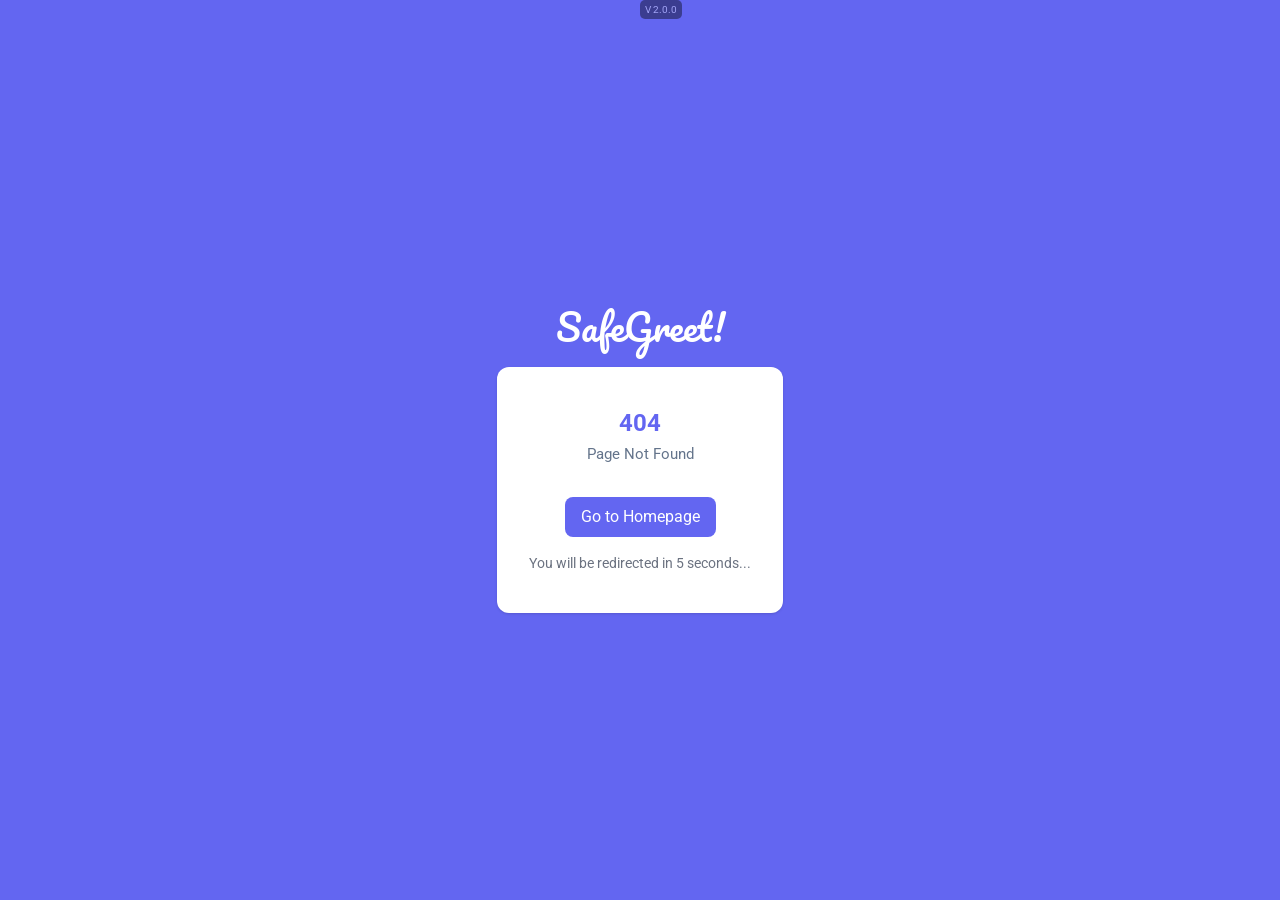
<file: index.html>
<!DOCTYPE html>
<html lang="en">

<head>
  <meta charset="UTF-8" />
  <meta name="viewport" content="width=device-width, initial-scale=1.0" />
  <title>Safe Greet</title>
  <link rel="apple-touch-icon" sizes="57x57" href="/apple-icon-57x57.png" />
  <link rel="apple-touch-icon" sizes="60x60" href="/apple-icon-60x60.png" />
  <link rel="apple-touch-icon" sizes="72x72" href="/apple-icon-72x72.png" />
  <link rel="apple-touch-icon" sizes="76x76" href="/apple-icon-76x76.png" />
  <link rel="apple-touch-icon" sizes="114x114" href="/apple-icon-114x114.png" />
  <link rel="apple-touch-icon" sizes="120x120" href="/apple-icon-120x120.png" />
  <link rel="apple-touch-icon" sizes="144x144" href="/apple-icon-144x144.png" />
  <link rel="apple-touch-icon" sizes="152x152" href="/apple-icon-152x152.png" />
  <link rel="apple-touch-icon" sizes="180x180" href="/apple-icon-180x180.png" />
  <link rel="icon" type="image/png" sizes="192x192" href="/android-icon-192x192.png" />
  <link rel="icon" type="image/png" sizes="32x32" href="/favicon-32x32.png" />
  <link rel="icon" type="image/png" sizes="96x96" href="/favicon-96x96.png" />
  <link rel="icon" type="image/png" sizes="16x16" href="/favicon-16x16.png" />
  <link rel="preconnect" href="https://fonts.googleapis.com" />
  <link rel="preconnect" href="https://fonts.gstatic.com" crossorigin />
  <link href="https://fonts.googleapis.com/css2?family=Pacifico&display=swap" rel="stylesheet" />
  <link rel="stylesheet" href="https://fonts.googleapis.com/css2?family=Roboto:wght@400;500;700&display=swap" />
  <link href="https://fonts.googleapis.com/css2?family=Space+Mono:ital,wght@0,400;0,700;1,400;1,700&display=swap"
    rel="stylesheet">
  <link rel="manifest" href="/manifest.json" />
  <meta name="msapplication-TileColor" content="#ffffff" />
  <meta name="msapplication-TileImage" content="/ms-icon-144x144.png" />
  <meta name="theme-color" content="#ffffff" />
  <meta http-equiv="Cache-Control" content="no-store, no-cache, must-revalidate, max-age=0" />
  <meta http-equiv="Pragma" content="no-cache" />
  <meta http-equiv="Expires" content="0" />
  <script src="https://cdn.lrkt-in.com/LogRocket.min.js" crossorigin="anonymous"></script>
  <script>
    window.LogRocket && window.LogRocket.init("ntik8a/safegreet");
  </script>
  <script type="module" crossorigin src="/assets/index-DCoLUc3e.js"></script>
  <link rel="stylesheet" crossorigin href="/assets/index-DtnI2so9.css">
</head>

<body>
  <div id="root"></div>
</body>

</html>
</file>
<file: assets/index-DtnI2so9.css>
html,:host{line-height:1.5;-webkit-text-size-adjust:100%;-moz-tab-size:4;tab-size:4;font-family:ui-sans-serif,system-ui,sans-serif,"Apple Color Emoji","Segoe UI Emoji",Segoe UI Symbol,"Noto Color Emoji";font-feature-settings:normal;font-variation-settings:normal;-webkit-tap-highlight-color:transparent}.leaflet-pane,.leaflet-tile,.leaflet-marker-icon,.leaflet-marker-shadow,.leaflet-tile-container,.leaflet-pane>svg,.leaflet-pane>canvas,.leaflet-zoom-box,.leaflet-image-layer,.leaflet-layer{position:absolute;left:0;top:0}.leaflet-container{overflow:hidden}.leaflet-tile,.leaflet-marker-icon,.leaflet-marker-shadow{-webkit-user-select:none;-moz-user-select:none;user-select:none;-webkit-user-drag:none}.leaflet-tile::-moz-selection{background:transparent}.leaflet-tile::selection{background:transparent}.leaflet-safari .leaflet-tile{image-rendering:-webkit-optimize-contrast}.leaflet-safari .leaflet-tile-container{width:1600px;height:1600px;-webkit-transform-origin:0 0}.leaflet-marker-icon,.leaflet-marker-shadow{display:block}.leaflet-container .leaflet-overlay-pane svg{max-width:none!important;max-height:none!important}.leaflet-container .leaflet-marker-pane img,.leaflet-container .leaflet-shadow-pane img,.leaflet-container .leaflet-tile-pane img,.leaflet-container img.leaflet-image-layer,.leaflet-container .leaflet-tile{max-width:none!important;max-height:none!important;width:auto;padding:0}.leaflet-container img.leaflet-tile{mix-blend-mode:plus-lighter}.leaflet-container.leaflet-touch-zoom{touch-action:pan-x pan-y}.leaflet-container.leaflet-touch-drag{touch-action:none;touch-action:pinch-zoom}.leaflet-container.leaflet-touch-drag.leaflet-touch-zoom{touch-action:none}.leaflet-container{-webkit-tap-highlight-color:transparent}.leaflet-container a{-webkit-tap-highlight-color:rgba(51,181,229,.4)}.leaflet-tile{filter:inherit;visibility:hidden}.leaflet-tile-loaded{visibility:inherit}.leaflet-zoom-box{width:0;height:0;box-sizing:border-box;z-index:800}.leaflet-overlay-pane svg{-moz-user-select:none}.leaflet-pane{z-index:400}.leaflet-tile-pane{z-index:200}.leaflet-overlay-pane{z-index:400}.leaflet-shadow-pane{z-index:500}.leaflet-marker-pane{z-index:600}.leaflet-tooltip-pane{z-index:650}.leaflet-popup-pane{z-index:700}.leaflet-map-pane canvas{z-index:100}.leaflet-map-pane svg{z-index:200}.leaflet-vml-shape{width:1px;height:1px}.lvml{behavior:url(#default#VML);display:inline-block;position:absolute}.leaflet-control{position:relative;z-index:800;pointer-events:visiblePainted;pointer-events:auto}.leaflet-top,.leaflet-bottom{position:absolute;z-index:1000;pointer-events:none}.leaflet-top{top:0}.leaflet-right{right:0}.leaflet-bottom{bottom:0}.leaflet-left{left:0}.leaflet-control{float:left;clear:both}.leaflet-right .leaflet-control{float:right}.leaflet-top .leaflet-control{margin-top:10px}.leaflet-bottom .leaflet-control{margin-bottom:10px}.leaflet-left .leaflet-control{margin-left:10px}.leaflet-right .leaflet-control{margin-right:10px}.leaflet-fade-anim .leaflet-popup{opacity:0;transition:opacity .2s linear}.leaflet-fade-anim .leaflet-map-pane .leaflet-popup{opacity:1}.leaflet-zoom-animated{transform-origin:0 0}svg.leaflet-zoom-animated{will-change:transform}.leaflet-zoom-anim .leaflet-zoom-animated{transition:transform .25s cubic-bezier(0,0,.25,1)}.leaflet-zoom-anim .leaflet-tile,.leaflet-pan-anim .leaflet-tile{transition:none}.leaflet-zoom-anim .leaflet-zoom-hide{visibility:hidden}.leaflet-interactive{cursor:pointer}.leaflet-grab{cursor:grab}.leaflet-crosshair,.leaflet-crosshair .leaflet-interactive{cursor:crosshair}.leaflet-popup-pane,.leaflet-control{cursor:auto}.leaflet-dragging .leaflet-grab,.leaflet-dragging .leaflet-grab .leaflet-interactive,.leaflet-dragging .leaflet-marker-draggable{cursor:move;cursor:grabbing}.leaflet-marker-icon,.leaflet-marker-shadow,.leaflet-image-layer,.leaflet-pane>svg path,.leaflet-tile-container{pointer-events:none}.leaflet-marker-icon.leaflet-interactive,.leaflet-image-layer.leaflet-interactive,.leaflet-pane>svg path.leaflet-interactive,svg.leaflet-image-layer.leaflet-interactive path{pointer-events:visiblePainted;pointer-events:auto}.leaflet-container{background:#ddd;outline-offset:1px}.leaflet-container a{color:#0078a8}.leaflet-zoom-box{border:2px dotted #38f;background:#ffffff80}.leaflet-container{font-family:Helvetica Neue,Arial,Helvetica,sans-serif;font-size:12px;font-size:.75rem;line-height:1.5}.leaflet-bar{box-shadow:0 1px 5px #000000a6;border-radius:4px}.leaflet-bar a{background-color:#fff;border-bottom:1px solid #ccc;width:26px;height:26px;line-height:26px;display:block;text-align:center;text-decoration:none;color:#000}.leaflet-bar a,.leaflet-control-layers-toggle{background-position:50% 50%;background-repeat:no-repeat;display:block}.leaflet-bar a:hover,.leaflet-bar a:focus{background-color:#f4f4f4}.leaflet-bar a:first-child{border-top-left-radius:4px;border-top-right-radius:4px}.leaflet-bar a:last-child{border-bottom-left-radius:4px;border-bottom-right-radius:4px;border-bottom:none}.leaflet-bar a.leaflet-disabled{cursor:default;background-color:#f4f4f4;color:#bbb}.leaflet-touch .leaflet-bar a{width:30px;height:30px;line-height:30px}.leaflet-touch .leaflet-bar a:first-child{border-top-left-radius:2px;border-top-right-radius:2px}.leaflet-touch .leaflet-bar a:last-child{border-bottom-left-radius:2px;border-bottom-right-radius:2px}.leaflet-control-zoom-in,.leaflet-control-zoom-out{font:700 18px Lucida Console,Monaco,monospace;text-indent:1px}.leaflet-touch .leaflet-control-zoom-in,.leaflet-touch .leaflet-control-zoom-out{font-size:22px}.leaflet-control-layers{box-shadow:0 1px 5px #0006;background:#fff;border-radius:5px}.leaflet-control-layers-toggle{background-image:url([data-uri]);width:36px;height:36px}.leaflet-retina .leaflet-control-layers-toggle{background-image:url([data-uri]);background-size:26px 26px}.leaflet-touch .leaflet-control-layers-toggle{width:44px;height:44px}.leaflet-control-layers .leaflet-control-layers-list,.leaflet-control-layers-expanded .leaflet-control-layers-toggle{display:none}.leaflet-control-layers-expanded .leaflet-control-layers-list{display:block;position:relative}.leaflet-control-layers-expanded{padding:6px 10px 6px 6px;color:#333;background:#fff}.leaflet-control-layers-scrollbar{overflow-y:scroll;overflow-x:hidden;padding-right:5px}.leaflet-control-layers-selector{margin-top:2px;position:relative;top:1px}.leaflet-control-layers label{display:block;font-size:13px;font-size:1.08333em}.leaflet-control-layers-separator{height:0;border-top:1px solid #ddd;margin:5px -10px 5px -6px}.leaflet-default-icon-path{background-image:url([data-uri])}.leaflet-container .leaflet-control-attribution{background:#fff;background:#fffc;margin:0}.leaflet-control-attribution,.leaflet-control-scale-line{padding:0 5px;color:#333;line-height:1.4}.leaflet-control-attribution a{text-decoration:none}.leaflet-control-attribution a:hover,.leaflet-control-attribution a:focus{text-decoration:underline}.leaflet-attribution-flag{display:inline!important;vertical-align:baseline!important;width:1em;height:.6669em}.leaflet-left .leaflet-control-scale{margin-left:5px}.leaflet-bottom .leaflet-control-scale{margin-bottom:5px}.leaflet-control-scale-line{border:2px solid #777;border-top:none;line-height:1.1;padding:2px 5px 1px;white-space:nowrap;box-sizing:border-box;background:#fffc;text-shadow:1px 1px #fff}.leaflet-control-scale-line:not(:first-child){border-top:2px solid #777;border-bottom:none;margin-top:-2px}.leaflet-control-scale-line:not(:first-child):not(:last-child){border-bottom:2px solid #777}.leaflet-touch .leaflet-control-attribution,.leaflet-touch .leaflet-control-layers,.leaflet-touch .leaflet-bar{box-shadow:none}.leaflet-touch .leaflet-control-layers,.leaflet-touch .leaflet-bar{border:2px solid rgba(0,0,0,.2);background-clip:padding-box}.leaflet-popup{position:absolute;text-align:center;margin-bottom:20px}.leaflet-popup-content-wrapper{padding:1px;text-align:left;border-radius:12px}.leaflet-popup-content{margin:13px 24px 13px 20px;line-height:1.3;font-size:13px;font-size:1.08333em;min-height:1px}.leaflet-popup-content p{margin:1.3em 0}.leaflet-popup-tip-container{width:40px;height:20px;position:absolute;left:50%;margin-top:-1px;margin-left:-20px;overflow:hidden;pointer-events:none}.leaflet-popup-tip{width:17px;height:17px;padding:1px;margin:-10px auto 0;pointer-events:auto;transform:rotate(45deg)}.leaflet-popup-content-wrapper,.leaflet-popup-tip{background:#fff;color:#333;box-shadow:0 3px 14px #0006}.leaflet-container a.leaflet-popup-close-button{position:absolute;top:0;right:0;border:none;text-align:center;width:24px;height:24px;font:16px/24px Tahoma,Verdana,sans-serif;color:#757575;text-decoration:none;background:transparent}.leaflet-container a.leaflet-popup-close-button:hover,.leaflet-container a.leaflet-popup-close-button:focus{color:#585858}.leaflet-popup-scrolled{overflow:auto}.leaflet-oldie .leaflet-popup-content-wrapper{-ms-zoom:1}.leaflet-oldie .leaflet-popup-tip{width:24px;margin:0 auto;-ms-filter:"progid:DXImageTransform.Microsoft.Matrix(M11=0.70710678, M12=0.70710678, M21=-0.70710678, M22=0.70710678)";filter:progid:DXImageTransform.Microsoft.Matrix(M11=.70710678,M12=.70710678,M21=-.70710678,M22=.70710678)}.leaflet-oldie .leaflet-control-zoom,.leaflet-oldie .leaflet-control-layers,.leaflet-oldie .leaflet-popup-content-wrapper,.leaflet-oldie .leaflet-popup-tip{border:1px solid #999}.leaflet-div-icon{background:#fff;border:1px solid #666}.leaflet-tooltip{position:absolute;padding:6px;background-color:#fff;border:1px solid #fff;border-radius:3px;color:#222;white-space:nowrap;-webkit-user-select:none;-moz-user-select:none;user-select:none;pointer-events:none;box-shadow:0 1px 3px #0006}.leaflet-tooltip.leaflet-interactive{cursor:pointer;pointer-events:auto}.leaflet-tooltip-top:before,.leaflet-tooltip-bottom:before,.leaflet-tooltip-left:before,.leaflet-tooltip-right:before{position:absolute;pointer-events:none;border:6px solid transparent;background:transparent;content:""}.leaflet-tooltip-bottom{margin-top:6px}.leaflet-tooltip-top{margin-top:-6px}.leaflet-tooltip-bottom:before,.leaflet-tooltip-top:before{left:50%;margin-left:-6px}.leaflet-tooltip-top:before{bottom:0;margin-bottom:-12px;border-top-color:#fff}.leaflet-tooltip-bottom:before{top:0;margin-top:-12px;margin-left:-6px;border-bottom-color:#fff}.leaflet-tooltip-left{margin-left:-6px}.leaflet-tooltip-right{margin-left:6px}.leaflet-tooltip-left:before,.leaflet-tooltip-right:before{top:50%;margin-top:-6px}.leaflet-tooltip-left:before{right:0;margin-right:-12px;border-left-color:#fff}.leaflet-tooltip-right:before{left:0;margin-left:-12px;border-right-color:#fff}@media print{.leaflet-control{-webkit-print-color-adjust:exact;print-color-adjust:exact}}html,body{width:100%;height:100%}input::-ms-clear,input::-ms-reveal{display:none}*,*:before,*:after{box-sizing:border-box}html{font-family:sans-serif;line-height:1.15;-webkit-text-size-adjust:100%;-ms-text-size-adjust:100%;-ms-overflow-style:scrollbar;-webkit-tap-highlight-color:rgba(0,0,0,0)}body{margin:0}[tabindex="-1"]:focus{outline:none}hr{box-sizing:content-box;height:0;overflow:visible}h1,h2,h3,h4,h5,h6{margin-top:0;margin-bottom:.5em;font-weight:500}p{margin-top:0;margin-bottom:1em}abbr[title],abbr[data-original-title]{-webkit-text-decoration:underline dotted;text-decoration:underline;text-decoration:underline dotted;border-bottom:0;cursor:help}address{margin-bottom:1em;font-style:normal;line-height:inherit}input[type=text],input[type=password],input[type=number],textarea{-webkit-appearance:none}ol,ul,dl{margin-top:0;margin-bottom:1em}ol ol,ul ul,ol ul,ul ol{margin-bottom:0}dt{font-weight:500}dd{margin-bottom:.5em;margin-left:0}blockquote{margin:0 0 1em}dfn{font-style:italic}sub,sup{position:relative;font-size:75%;line-height:0;vertical-align:baseline}pre,code,kbd,samp{font-size:1em;font-family:SFMono-Regular,Consolas,Liberation Mono,Menlo,Courier,monospace}pre{margin-top:0;margin-bottom:1em;overflow:auto}figure{margin:0 0 1em}img{vertical-align:middle;border-style:none}a,area,button,[role=button],input:not([type=range]),label,select,summary,textarea{touch-action:manipulation}table{border-collapse:collapse}caption{padding-top:.75em;padding-bottom:.3em;text-align:left;caption-side:bottom}input,button,select,optgroup,textarea{margin:0;color:inherit;font-size:inherit;font-family:inherit;line-height:inherit}button,input{overflow:visible}button,html [type=button],[type=reset],[type=submit]{-webkit-appearance:button}button::-moz-focus-inner,[type=button]::-moz-focus-inner,[type=reset]::-moz-focus-inner,[type=submit]::-moz-focus-inner{padding:0;border-style:none}input[type=radio],input[type=checkbox]{box-sizing:border-box;padding:0}input[type=date],input[type=time],input[type=datetime-local],input[type=month]{-webkit-appearance:listbox}textarea{overflow:auto;resize:vertical}fieldset{min-width:0;margin:0;padding:0;border:0}legend{display:block;width:100%;max-width:100%;margin-bottom:.5em;padding:0;color:inherit;font-size:1.5em;line-height:inherit;white-space:normal}[type=number]::-webkit-inner-spin-button,[type=number]::-webkit-outer-spin-button{height:auto}[type=search]{outline-offset:-2px;-webkit-appearance:none}[type=search]::-webkit-search-cancel-button,[type=search]::-webkit-search-decoration{-webkit-appearance:none}::-webkit-file-upload-button{font:inherit;-webkit-appearance:button}output{display:inline-block}template{display:none}[hidden]{display:none!important}mark{padding:.2em;background-color:#feffe6}*,:before,:after{--tw-border-spacing-x: 0;--tw-border-spacing-y: 0;--tw-translate-x: 0;--tw-translate-y: 0;--tw-rotate: 0;--tw-skew-x: 0;--tw-skew-y: 0;--tw-scale-x: 1;--tw-scale-y: 1;--tw-pan-x: ;--tw-pan-y: ;--tw-pinch-zoom: ;--tw-scroll-snap-strictness: proximity;--tw-gradient-from-position: ;--tw-gradient-via-position: ;--tw-gradient-to-position: ;--tw-ordinal: ;--tw-slashed-zero: ;--tw-numeric-figure: ;--tw-numeric-spacing: ;--tw-numeric-fraction: ;--tw-ring-inset: ;--tw-ring-offset-width: 0px;--tw-ring-offset-color: #fff;--tw-ring-color: rgb(59 130 246 / .5);--tw-ring-offset-shadow: 0 0 #0000;--tw-ring-shadow: 0 0 #0000;--tw-shadow: 0 0 #0000;--tw-shadow-colored: 0 0 #0000;--tw-blur: ;--tw-brightness: ;--tw-contrast: ;--tw-grayscale: ;--tw-hue-rotate: ;--tw-invert: ;--tw-saturate: ;--tw-sepia: ;--tw-drop-shadow: ;--tw-backdrop-blur: ;--tw-backdrop-brightness: ;--tw-backdrop-contrast: ;--tw-backdrop-grayscale: ;--tw-backdrop-hue-rotate: ;--tw-backdrop-invert: ;--tw-backdrop-opacity: ;--tw-backdrop-saturate: ;--tw-backdrop-sepia: ;--tw-contain-size: ;--tw-contain-layout: ;--tw-contain-paint: ;--tw-contain-style: }::backdrop{--tw-border-spacing-x: 0;--tw-border-spacing-y: 0;--tw-translate-x: 0;--tw-translate-y: 0;--tw-rotate: 0;--tw-skew-x: 0;--tw-skew-y: 0;--tw-scale-x: 1;--tw-scale-y: 1;--tw-pan-x: ;--tw-pan-y: ;--tw-pinch-zoom: ;--tw-scroll-snap-strictness: proximity;--tw-gradient-from-position: ;--tw-gradient-via-position: ;--tw-gradient-to-position: ;--tw-ordinal: ;--tw-slashed-zero: ;--tw-numeric-figure: ;--tw-numeric-spacing: ;--tw-numeric-fraction: ;--tw-ring-inset: ;--tw-ring-offset-width: 0px;--tw-ring-offset-color: #fff;--tw-ring-color: rgb(59 130 246 / .5);--tw-ring-offset-shadow: 0 0 #0000;--tw-ring-shadow: 0 0 #0000;--tw-shadow: 0 0 #0000;--tw-shadow-colored: 0 0 #0000;--tw-blur: ;--tw-brightness: ;--tw-contrast: ;--tw-grayscale: ;--tw-hue-rotate: ;--tw-invert: ;--tw-saturate: ;--tw-sepia: ;--tw-drop-shadow: ;--tw-backdrop-blur: ;--tw-backdrop-brightness: ;--tw-backdrop-contrast: ;--tw-backdrop-grayscale: ;--tw-backdrop-hue-rotate: ;--tw-backdrop-invert: ;--tw-backdrop-opacity: ;--tw-backdrop-saturate: ;--tw-backdrop-sepia: ;--tw-contain-size: ;--tw-contain-layout: ;--tw-contain-paint: ;--tw-contain-style: }*,:before,:after{box-sizing:border-box;border-width:0;border-style:solid;border-color:#e5e7eb}:before,:after{--tw-content: ""}html,:host{line-height:1.5;-webkit-text-size-adjust:100%;-moz-tab-size:4;-o-tab-size:4;tab-size:4;font-family:ui-sans-serif,system-ui,sans-serif,"Apple Color Emoji","Segoe UI Emoji",Segoe UI Symbol,"Noto Color Emoji";font-feature-settings:normal;font-variation-settings:normal;-webkit-tap-highlight-color:transparent}body{margin:0;line-height:inherit}hr{height:0;color:inherit;border-top-width:1px}abbr:where([title]){-webkit-text-decoration:underline dotted;text-decoration:underline dotted}h1,h2,h3,h4,h5,h6{font-size:inherit;font-weight:inherit}a{color:inherit;text-decoration:inherit}b,strong{font-weight:bolder}code,kbd,samp,pre{font-family:ui-monospace,SFMono-Regular,Menlo,Monaco,Consolas,Liberation Mono,Courier New,monospace;font-feature-settings:normal;font-variation-settings:normal;font-size:1em}small{font-size:80%}sub,sup{font-size:75%;line-height:0;position:relative;vertical-align:baseline}sub{bottom:-.25em}sup{top:-.5em}table{text-indent:0;border-color:inherit;border-collapse:collapse}button,input,optgroup,select,textarea{font-family:inherit;font-feature-settings:inherit;font-variation-settings:inherit;font-size:100%;font-weight:inherit;line-height:inherit;letter-spacing:inherit;color:inherit;margin:0;padding:0}button,select{text-transform:none}button,input:where([type=button]),input:where([type=reset]),input:where([type=submit]){-webkit-appearance:button;background-color:transparent;background-image:none}:-moz-focusring{outline:auto}:-moz-ui-invalid{box-shadow:none}progress{vertical-align:baseline}::-webkit-inner-spin-button,::-webkit-outer-spin-button{height:auto}[type=search]{-webkit-appearance:textfield;outline-offset:-2px}::-webkit-search-decoration{-webkit-appearance:none}::-webkit-file-upload-button{-webkit-appearance:button;font:inherit}summary{display:list-item}blockquote,dl,dd,h1,h2,h3,h4,h5,h6,hr,figure,p,pre{margin:0}fieldset{margin:0;padding:0}legend{padding:0}ol,ul,menu{list-style:none;margin:0;padding:0}dialog{padding:0}textarea{resize:vertical}input::-moz-placeholder,textarea::-moz-placeholder{opacity:1;color:#9ca3af}input::placeholder,textarea::placeholder{opacity:1;color:#9ca3af}button,[role=button]{cursor:pointer}:disabled{cursor:default}img,svg,video,canvas,audio,iframe,embed,object{display:block;vertical-align:middle}img,video{max-width:100%;height:auto}[hidden]:where(:not([hidden=until-found])){display:none}body{font-family:Roboto,sans-serif}.pointer-events-none{pointer-events:none}.visible{visibility:visible}.fixed{position:fixed}.absolute{position:absolute}.relative{position:relative}.sticky{position:sticky}.bottom-5{bottom:1.25rem}.bottom-\[10px\]{bottom:10px}.bottom-\[60px\]{bottom:60px}.left-0{left:0}.left-2{left:.5rem}.right-5{right:1.25rem}.top-0{top:0}.top-5{top:1.25rem}.z-\[1\]{z-index:1}.col-span-1{grid-column:span 1 / span 1}.col-span-3{grid-column:span 3 / span 3}.\!m-1{margin:.25rem!important}.m-0{margin:0}.m-2{margin:.5rem}.m-4{margin:1rem}.mx-1{margin-left:.25rem;margin-right:.25rem}.mx-10{margin-left:2.5rem;margin-right:2.5rem}.mx-5{margin-left:1.25rem;margin-right:1.25rem}.mx-auto{margin-left:auto;margin-right:auto}.my-1{margin-top:.25rem;margin-bottom:.25rem}.my-2{margin-top:.5rem;margin-bottom:.5rem}.my-4{margin-top:1rem;margin-bottom:1rem}.my-5{margin-top:1.25rem;margin-bottom:1.25rem}.\!mb-2{margin-bottom:.5rem!important}.\!mb-3{margin-bottom:.75rem!important}.mb-1{margin-bottom:.25rem}.mb-12{margin-bottom:3rem}.mb-2{margin-bottom:.5rem}.mb-3{margin-bottom:.75rem}.mb-4{margin-bottom:1rem}.mb-5{margin-bottom:1.25rem}.mb-6{margin-bottom:1.5rem}.mb-8{margin-bottom:2rem}.ml-1{margin-left:.25rem}.ml-2{margin-left:.5rem}.ml-4{margin-left:1rem}.mr-1{margin-right:.25rem}.mr-2{margin-right:.5rem}.mr-20{margin-right:5rem}.mr-4{margin-right:1rem}.mr-40{margin-right:10rem}.mt-1{margin-top:.25rem}.mt-2{margin-top:.5rem}.mt-3{margin-top:.75rem}.mt-4{margin-top:1rem}.mt-5{margin-top:1.25rem}.mt-6{margin-top:1.5rem}.block{display:block}.inline-block{display:inline-block}.inline{display:inline}.flex{display:flex}.table{display:table}.grid{display:grid}.hidden{display:none}.h-10{height:2.5rem}.h-12{height:3rem}.h-32{height:8rem}.h-\[120px\]{height:120px}.h-\[200px\]{height:200px}.h-\[30px\]{height:30px}.h-\[500px\]{height:500px}.h-\[50px\]{height:50px}.h-\[60px\]{height:60px}.h-\[auto\]{height:auto}.h-full{height:100%}.\!w-full{width:100%!important}.w-10{width:2.5rem}.w-12{width:3rem}.w-32{width:8rem}.w-80{width:20rem}.w-\[100\%\]{width:100%}.w-\[100vw\]{width:100vw}.w-\[140px\]{width:140px}.w-\[150px\]{width:150px}.w-\[250px\]{width:250px}.w-\[30\%\]{width:30%}.w-\[300px\]{width:300px}.w-\[70\%\]{width:70%}.w-\[80\%\]{width:80%}.w-\[80px\]{width:80px}.w-full{width:100%}.max-w-6xl{max-width:72rem}.max-w-md{max-width:28rem}.table-auto{table-layout:auto}.border-collapse{border-collapse:collapse}.transform{transform:translate(var(--tw-translate-x),var(--tw-translate-y)) rotate(var(--tw-rotate)) skew(var(--tw-skew-x)) skewY(var(--tw-skew-y)) scaleX(var(--tw-scale-x)) scaleY(var(--tw-scale-y))}.cursor-pointer{cursor:pointer}.resize{resize:both}.list-disc{list-style-type:disc}.grid-cols-1{grid-template-columns:repeat(1,minmax(0,1fr))}.grid-cols-2{grid-template-columns:repeat(2,minmax(0,1fr))}.grid-cols-4{grid-template-columns:repeat(4,minmax(0,1fr))}.flex-row{flex-direction:row}.flex-col{flex-direction:column}.flex-wrap{flex-wrap:wrap}.items-start{align-items:flex-start}.items-end{align-items:flex-end}.items-center{align-items:center}.justify-start{justify-content:flex-start}.justify-end{justify-content:flex-end}.justify-center{justify-content:center}.justify-between{justify-content:space-between}.justify-items-center{justify-items:center}.gap-1{gap:.25rem}.gap-10{gap:2.5rem}.gap-2{gap:.5rem}.gap-3{gap:.75rem}.gap-4{gap:1rem}.gap-5{gap:1.25rem}.gap-6{gap:1.5rem}.gap-y-5{row-gap:1.25rem}.space-x-2>:not([hidden])~:not([hidden]){--tw-space-x-reverse: 0;margin-right:calc(.5rem * var(--tw-space-x-reverse));margin-left:calc(.5rem * calc(1 - var(--tw-space-x-reverse)))}.space-x-4>:not([hidden])~:not([hidden]){--tw-space-x-reverse: 0;margin-right:calc(1rem * var(--tw-space-x-reverse));margin-left:calc(1rem * calc(1 - var(--tw-space-x-reverse)))}.space-y-1>:not([hidden])~:not([hidden]){--tw-space-y-reverse: 0;margin-top:calc(.25rem * calc(1 - var(--tw-space-y-reverse)));margin-bottom:calc(.25rem * var(--tw-space-y-reverse))}.overflow-hidden{overflow:hidden}.rounded{border-radius:.25rem}.rounded-2xl{border-radius:1rem}.rounded-3xl{border-radius:1.5rem}.rounded-\[50px\]{border-radius:50px}.rounded-full{border-radius:9999px}.rounded-lg{border-radius:.5rem}.rounded-md{border-radius:.375rem}.rounded-xl{border-radius:.75rem}.rounded-t-\[100px\]{border-top-left-radius:100px;border-top-right-radius:100px}.border{border-width:1px}.border-2{border-width:2px}.border-solid{border-style:solid}.border-none{border-style:none}.border-gray-300{--tw-border-opacity: 1;border-color:rgb(209 213 219 / var(--tw-border-opacity, 1))}.border-indigo-500{--tw-border-opacity: 1;border-color:rgb(99 102 241 / var(--tw-border-opacity, 1))}.\!bg-indigo-500{--tw-bg-opacity: 1 !important;background-color:rgb(99 102 241 / var(--tw-bg-opacity, 1))!important}.bg-\[\#5f9ee4\]{--tw-bg-opacity: 1;background-color:rgb(95 158 228 / var(--tw-bg-opacity, 1))}.bg-blue-400{--tw-bg-opacity: 1;background-color:rgb(96 165 250 / var(--tw-bg-opacity, 1))}.bg-blue-500{--tw-bg-opacity: 1;background-color:rgb(59 130 246 / var(--tw-bg-opacity, 1))}.bg-green-500{--tw-bg-opacity: 1;background-color:rgb(34 197 94 / var(--tw-bg-opacity, 1))}.bg-green-600{--tw-bg-opacity: 1;background-color:rgb(22 163 74 / var(--tw-bg-opacity, 1))}.bg-indigo-500{--tw-bg-opacity: 1;background-color:rgb(99 102 241 / var(--tw-bg-opacity, 1))}.bg-indigo-600{--tw-bg-opacity: 1;background-color:rgb(79 70 229 / var(--tw-bg-opacity, 1))}.bg-indigo-700{--tw-bg-opacity: 1;background-color:rgb(67 56 202 / var(--tw-bg-opacity, 1))}.bg-red-400{--tw-bg-opacity: 1;background-color:rgb(248 113 113 / var(--tw-bg-opacity, 1))}.bg-red-500{--tw-bg-opacity: 1;background-color:rgb(239 68 68 / var(--tw-bg-opacity, 1))}.bg-red-600{--tw-bg-opacity: 1;background-color:rgb(220 38 38 / var(--tw-bg-opacity, 1))}.bg-red-800{--tw-bg-opacity: 1;background-color:rgb(153 27 27 / var(--tw-bg-opacity, 1))}.bg-slate-100{--tw-bg-opacity: 1;background-color:rgb(241 245 249 / var(--tw-bg-opacity, 1))}.bg-slate-200{--tw-bg-opacity: 1;background-color:rgb(226 232 240 / var(--tw-bg-opacity, 1))}.bg-slate-400{--tw-bg-opacity: 1;background-color:rgb(148 163 184 / var(--tw-bg-opacity, 1))}.bg-slate-50{--tw-bg-opacity: 1;background-color:rgb(248 250 252 / var(--tw-bg-opacity, 1))}.bg-slate-500{--tw-bg-opacity: 1;background-color:rgb(100 116 139 / var(--tw-bg-opacity, 1))}.bg-slate-900{--tw-bg-opacity: 1;background-color:rgb(15 23 42 / var(--tw-bg-opacity, 1))}.bg-white{--tw-bg-opacity: 1;background-color:rgb(255 255 255 / var(--tw-bg-opacity, 1))}.bg-yellow-400{--tw-bg-opacity: 1;background-color:rgb(250 204 21 / var(--tw-bg-opacity, 1))}.\!p-0{padding:0!important}.\!p-1{padding:.25rem!important}.\!p-2{padding:.5rem!important}.p-0{padding:0}.p-1{padding:.25rem}.p-2{padding:.5rem}.p-3{padding:.75rem}.p-4{padding:1rem}.p-5{padding:1.25rem}.p-6{padding:1.5rem}.p-\[2px\]{padding:2px}.px-0{padding-left:0;padding-right:0}.px-1{padding-left:.25rem;padding-right:.25rem}.px-10{padding-left:2.5rem;padding-right:2.5rem}.px-2{padding-left:.5rem;padding-right:.5rem}.px-3{padding-left:.75rem;padding-right:.75rem}.px-4{padding-left:1rem;padding-right:1rem}.px-5{padding-left:1.25rem;padding-right:1.25rem}.px-\[10\]{padding-left:10;padding-right:10}.py-1{padding-top:.25rem;padding-bottom:.25rem}.py-10{padding-top:2.5rem;padding-bottom:2.5rem}.py-2{padding-top:.5rem;padding-bottom:.5rem}.py-24{padding-top:6rem;padding-bottom:6rem}.py-3{padding-top:.75rem;padding-bottom:.75rem}.py-6{padding-top:1.5rem;padding-bottom:1.5rem}.\!pb-5{padding-bottom:1.25rem!important}.pb-1{padding-bottom:.25rem}.pb-5{padding-bottom:1.25rem}.pb-\[33px\]{padding-bottom:33px}.pb-\[53px\]{padding-bottom:53px}.pl-1{padding-left:.25rem}.pl-2{padding-left:.5rem}.pt-10{padding-top:2.5rem}.pt-5{padding-top:1.25rem}.pt-6{padding-top:1.5rem}.text-left{text-align:left}.text-center{text-align:center}.text-right{text-align:right}.text-2xl{font-size:1.5rem;line-height:2rem}.text-3xl{font-size:1.875rem;line-height:2.25rem}.text-4xl{font-size:2.25rem;line-height:2.5rem}.text-\[0\.8em\]{font-size:.8em}.text-\[10px\]{font-size:10px}.text-\[12px\]{font-size:12px}.text-\[14px\]{font-size:14px}.text-\[15px\]{font-size:15px}.text-\[16px\]{font-size:16px}.text-\[1em\]{font-size:1em}.text-\[20px\]{font-size:20px}.text-\[2em\]{font-size:2em}.text-\[40px\]{font-size:40px}.text-\[50px\]{font-size:50px}.text-\[7px\]{font-size:7px}.text-sm{font-size:.875rem;line-height:1.25rem}.text-xl{font-size:1.25rem;line-height:1.75rem}.text-xs{font-size:.75rem;line-height:1rem}.\!font-normal{font-weight:400!important}.font-bold{font-weight:700}.font-semibold{font-weight:600}.uppercase{text-transform:uppercase}.\!capitalize{text-transform:capitalize!important}.capitalize{text-transform:capitalize}.tracking-wide{letter-spacing:.025em}.\!text-\[\#5f9ee4\]{--tw-text-opacity: 1 !important;color:rgb(95 158 228 / var(--tw-text-opacity, 1))!important}.\!text-white{--tw-text-opacity: 1 !important;color:rgb(255 255 255 / var(--tw-text-opacity, 1))!important}.text-\[\#00C1A4\]{--tw-text-opacity: 1;color:rgb(0 193 164 / var(--tw-text-opacity, 1))}.text-\[\#36B4C9\]{--tw-text-opacity: 1;color:rgb(54 180 201 / var(--tw-text-opacity, 1))}.text-\[\#4caf50\]{--tw-text-opacity: 1;color:rgb(76 175 80 / var(--tw-text-opacity, 1))}.text-\[\#f44336\]{--tw-text-opacity: 1;color:rgb(244 67 54 / var(--tw-text-opacity, 1))}.text-black{--tw-text-opacity: 1;color:rgb(0 0 0 / var(--tw-text-opacity, 1))}.text-gray-500{--tw-text-opacity: 1;color:rgb(107 114 128 / var(--tw-text-opacity, 1))}.text-gray-600{--tw-text-opacity: 1;color:rgb(75 85 99 / var(--tw-text-opacity, 1))}.text-gray-700{--tw-text-opacity: 1;color:rgb(55 65 81 / var(--tw-text-opacity, 1))}.text-gray-800{--tw-text-opacity: 1;color:rgb(31 41 55 / var(--tw-text-opacity, 1))}.text-green-500{--tw-text-opacity: 1;color:rgb(34 197 94 / var(--tw-text-opacity, 1))}.text-green-600{--tw-text-opacity: 1;color:rgb(22 163 74 / var(--tw-text-opacity, 1))}.text-indigo-500{--tw-text-opacity: 1;color:rgb(99 102 241 / var(--tw-text-opacity, 1))}.text-indigo-600{--tw-text-opacity: 1;color:rgb(79 70 229 / var(--tw-text-opacity, 1))}.text-red-500{--tw-text-opacity: 1;color:rgb(239 68 68 / var(--tw-text-opacity, 1))}.text-red-600{--tw-text-opacity: 1;color:rgb(220 38 38 / var(--tw-text-opacity, 1))}.text-red-800{--tw-text-opacity: 1;color:rgb(153 27 27 / var(--tw-text-opacity, 1))}.text-slate-100{--tw-text-opacity: 1;color:rgb(241 245 249 / var(--tw-text-opacity, 1))}.text-slate-200{--tw-text-opacity: 1;color:rgb(226 232 240 / var(--tw-text-opacity, 1))}.text-slate-300{--tw-text-opacity: 1;color:rgb(203 213 225 / var(--tw-text-opacity, 1))}.text-slate-400{--tw-text-opacity: 1;color:rgb(148 163 184 / var(--tw-text-opacity, 1))}.text-slate-500{--tw-text-opacity: 1;color:rgb(100 116 139 / var(--tw-text-opacity, 1))}.text-slate-600{--tw-text-opacity: 1;color:rgb(71 85 105 / var(--tw-text-opacity, 1))}.text-slate-700{--tw-text-opacity: 1;color:rgb(51 65 85 / var(--tw-text-opacity, 1))}.text-slate-900{--tw-text-opacity: 1;color:rgb(15 23 42 / var(--tw-text-opacity, 1))}.text-white{--tw-text-opacity: 1;color:rgb(255 255 255 / var(--tw-text-opacity, 1))}.text-yellow-600{--tw-text-opacity: 1;color:rgb(202 138 4 / var(--tw-text-opacity, 1))}.underline{text-decoration-line:underline}.opacity-10{opacity:.1}.opacity-20{opacity:.2}.opacity-50{opacity:.5}.shadow{--tw-shadow: 0 1px 3px 0 rgb(0 0 0 / .1), 0 1px 2px -1px rgb(0 0 0 / .1);--tw-shadow-colored: 0 1px 3px 0 var(--tw-shadow-color), 0 1px 2px -1px var(--tw-shadow-color);box-shadow:var(--tw-ring-offset-shadow, 0 0 #0000),var(--tw-ring-shadow, 0 0 #0000),var(--tw-shadow)}.shadow-lg{--tw-shadow: 0 10px 15px -3px rgb(0 0 0 / .1), 0 4px 6px -4px rgb(0 0 0 / .1);--tw-shadow-colored: 0 10px 15px -3px var(--tw-shadow-color), 0 4px 6px -4px var(--tw-shadow-color);box-shadow:var(--tw-ring-offset-shadow, 0 0 #0000),var(--tw-ring-shadow, 0 0 #0000),var(--tw-shadow)}.shadow-md{--tw-shadow: 0 4px 6px -1px rgb(0 0 0 / .1), 0 2px 4px -2px rgb(0 0 0 / .1);--tw-shadow-colored: 0 4px 6px -1px var(--tw-shadow-color), 0 2px 4px -2px var(--tw-shadow-color);box-shadow:var(--tw-ring-offset-shadow, 0 0 #0000),var(--tw-ring-shadow, 0 0 #0000),var(--tw-shadow)}.filter{filter:var(--tw-blur) var(--tw-brightness) var(--tw-contrast) var(--tw-grayscale) var(--tw-hue-rotate) var(--tw-invert) var(--tw-saturate) var(--tw-sepia) var(--tw-drop-shadow)}.transition-all{transition-property:all;transition-timing-function:cubic-bezier(.4,0,.2,1);transition-duration:.15s}.duration-300{transition-duration:.3s}.space-mono-regular{font-family:Space Mono,monospace;font-weight:400;font-style:normal}.space-mono-bold{font-family:Space Mono,monospace;font-weight:700;font-style:normal}.space-mono-regular-italic{font-family:Space Mono,monospace;font-weight:400;font-style:italic}.space-mono-bold-italic{font-family:Space Mono,monospace;font-weight:700;font-style:italic}.ant-tabs-nav-wrap{background:#001529}.ant-tabs-tab-btn{color:#fff}.ant-tabs-nav-list{width:100%;justify-content:space-between;padding:0 10px;gap:5px}.ant-tabs-tab{margin:0!important;width:100%;display:flex;align-items:center;justify-content:center}input::-webkit-outer-spin-button,input::-webkit-inner-spin-button{-webkit-appearance:none;margin:0}input[type=number]{-moz-appearance:textfield}.ant-tabs-nav{margin-top:0!important}.ant-tabs-tab{border-top:2px solid transparent!important;transition:all .3s ease-out}.ant-tabs-tab-active{border-top:2px solid #1677ff!important}.light-class .ant-tabs-nav-wrap{background:#685fe4}.light-class .ant-tabs-tab-btn{color:#9e9e9e!important}.light-class .ant-tabs-tab-active{border-top:2px solid #ffffff!important}.light-class .ant-tabs-tab-active .ant-tabs-tab-btn{color:#fff!important}.ant-tabs-tab-active .anticon{transform:scale(1.2);transition:all .2s ease-out}.ant-tabs-ink-bar{display:none}.ant-layout-content{padding:8px!important}.ant-layout-header,.ant-tabs{z-index:100}.ant-layout-header{position:sticky;top:0;left:0}.map-wrapper{height:calc(100vh - 100px);width:100%;position:relative;overflow:hidden}@media only screen and (max-width: 600px){.map-wrapper{height:calc(100vh - 220px);width:100%;position:relative;overflow:hidden}.site-layout-content{padding-bottom:50px;overflow-y:auto}}.leaflet-touch .leaflet-bar a{width:24px;height:25px;line-height:20px;font-size:20px}.pacifico-regular{font-family:Pacifico,cursive;font-weight:400;font-style:normal}.ant-layout-footer{position:fixed;bottom:0}*::-webkit-scrollbar{height:8px;width:8px}*::-webkit-scrollbar-track{border-radius:10px;background-color:#ececec}*::-webkit-scrollbar-track:hover{background-color:#b8c0c2}*::-webkit-scrollbar-track:active{background-color:#b8c0c2}*::-webkit-scrollbar-thumb{border-radius:4px;background-color:#b1b2b3}*::-webkit-scrollbar-thumb:hover{background-color:#313131}*::-webkit-scrollbar-thumb:active{background-color:#313131}.captcha-wrapper{display:flex;align-items:center;justify-content:center;gap:20px}.captcha-wrapper>div{display:flex;align-items:center;justify-content:center;background-color:#000;border-radius:5px;width:100%}.captcha-wrapper>canvas{height:50px}.line-scanner{border:2px solid #4f46e5;width:80%;left:10%;top:10%;animation:moveElement 2s ease-in-out infinite alternate}@keyframes moveElement{0%{top:10%}to{top:90%}}.printfn{max-height:500px;overflow-y:auto}.printContent{display:none}@media print{.printfn{max-height:none;overflow-y:hidden}.printContent{display:flex}.printMargin{padding-right:20px!important}.content{width:100vw;height:100vh}}.footer{position:fixed;bottom:0;right:0;width:100%;text-align:center;font-size:12px;z-index:1}.footer>p{transform:rotate(90deg) translate(0);transform-origin:bottom right;color:#fff;font-size:.8em;position:absolute;right:16px;bottom:0;background-color:#000;padding:2px 5px;border-radius:10px}.wrapper:after{content:"";border-top-left-radius:50% 10%;border-top-right-radius:50% 10%;bottom:0;z-index:-1;width:100%;background-color:#9490da;height:85%}.hover\:bg-blue-500:hover{--tw-bg-opacity: 1;background-color:rgb(59 130 246 / var(--tw-bg-opacity, 1))}.hover\:bg-green-500:hover{--tw-bg-opacity: 1;background-color:rgb(34 197 94 / var(--tw-bg-opacity, 1))}.hover\:bg-green-800:hover{--tw-bg-opacity: 1;background-color:rgb(22 101 52 / var(--tw-bg-opacity, 1))}.hover\:bg-green-900:hover{--tw-bg-opacity: 1;background-color:rgb(20 83 45 / var(--tw-bg-opacity, 1))}.hover\:bg-indigo-300:hover{--tw-bg-opacity: 1;background-color:rgb(165 180 252 / var(--tw-bg-opacity, 1))}.hover\:bg-indigo-500:hover{--tw-bg-opacity: 1;background-color:rgb(99 102 241 / var(--tw-bg-opacity, 1))}.hover\:bg-red-500:hover{--tw-bg-opacity: 1;background-color:rgb(239 68 68 / var(--tw-bg-opacity, 1))}.hover\:bg-red-600:hover{--tw-bg-opacity: 1;background-color:rgb(220 38 38 / var(--tw-bg-opacity, 1))}.hover\:bg-yellow-500:hover{--tw-bg-opacity: 1;background-color:rgb(234 179 8 / var(--tw-bg-opacity, 1))}.hover\:opacity-100:hover{opacity:1}.hover\:shadow-2xl:hover{--tw-shadow: 0 25px 50px -12px rgb(0 0 0 / .25);--tw-shadow-colored: 0 25px 50px -12px var(--tw-shadow-color);box-shadow:var(--tw-ring-offset-shadow, 0 0 #0000),var(--tw-ring-shadow, 0 0 #0000),var(--tw-shadow)}@media (min-width: 640px){.sm\:max-w-2xl{max-width:42rem}.sm\:grid-cols-2{grid-template-columns:repeat(2,minmax(0,1fr))}.sm\:px-5{padding-left:1.25rem;padding-right:1.25rem}.sm\:px-8{padding-left:2rem;padding-right:2rem}.sm\:px-\[10\%\]{padding-left:10%;padding-right:10%}.sm\:text-4xl{font-size:2.25rem;line-height:2.5rem}.sm\:text-\[12px\]{font-size:12px}.sm\:text-lg{font-size:1.125rem;line-height:1.75rem}}@media (min-width: 768px){.md\:mt-0{margin-top:0}.md\:hidden{display:none}.md\:w-1\/3{width:33.333333%}.md\:w-\[400px\]{width:400px}.md\:w-\[49\%\]{width:49%}.md\:w-\[600px\]{width:600px}.md\:grid-cols-2{grid-template-columns:repeat(2,minmax(0,1fr))}.md\:flex-row{flex-direction:row}.md\:px-6{padding-left:1.5rem;padding-right:1.5rem}.md\:py-24{padding-top:6rem;padding-bottom:6rem}}@media (min-width: 1024px){.lg\:w-\[300px\]{width:300px}.lg\:w-\[500px\]{width:500px}.lg\:w-\[auto\]{width:auto}.lg\:grid-cols-3{grid-template-columns:repeat(3,minmax(0,1fr))}.lg\:grid-cols-4{grid-template-columns:repeat(4,minmax(0,1fr))}.lg\:flex-nowrap{flex-wrap:nowrap}}
</file>
